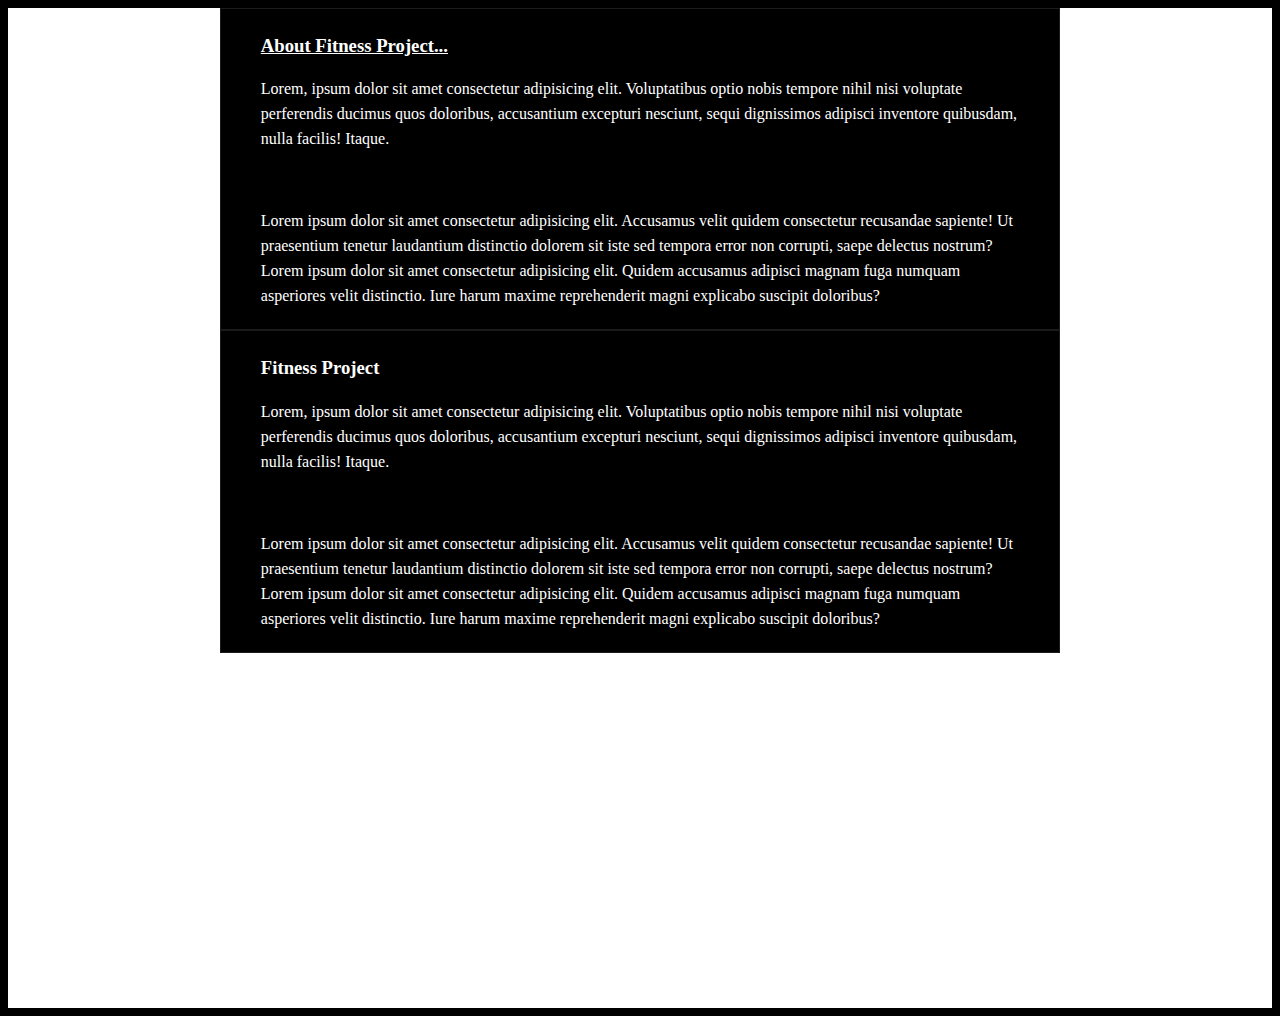
<file: Project-1/about.html>
<!DOCTYPE html>
<html lang="en">
<head>
    <meta charset="UTF-8">
    <meta http-equiv="X-UA-Compatible" content="IE=edge">
    <meta name="viewport" content="width=device-width, initial-scale=1.0">
    <title>About Fitness-Project</title>
    <style>
        *{
            background-color: black;
            color: white;
        }
        .container{
            width: 100%;
            background-color: white;
            height: 1000px;
            margin: auto;
            color: black;

        }
        #box{
            border: 1px solid rgb(27, 27, 27);
            width: 60%;
            padding: 5px 40px;
            /* margin: 10px 5px; */
            margin: auto;
            line-height: 25px;
        }
      

    </style>
    
</head>
<body>
    <div class="container">
        <div id="box">
            <h3> <u>About Fitness Project...</u></h3>
            <p>Lorem, ipsum dolor sit amet consectetur adipisicing elit. Voluptatibus optio nobis tempore nihil nisi voluptate
                perferendis ducimus quos doloribus, accusantium excepturi nesciunt, sequi dignissimos adipisci inventore
                quibusdam, nulla facilis! Itaque.</p>
            <br>
            <p>Lorem ipsum dolor sit amet consectetur adipisicing elit. Accusamus velit quidem consectetur recusandae sapiente!
                Ut praesentium tenetur laudantium distinctio dolorem sit iste sed tempora error non corrupti, saepe delectus
                nostrum? Lorem ipsum dolor sit amet consectetur adipisicing elit. Quidem accusamus adipisci magnam fuga numquam
                asperiores velit distinctio. Iure harum maxime reprehenderit magni explicabo suscipit doloribus?</p>
        </div>
        <div id="box">
            <h3>Fitness Project</h3>
            <p>Lorem, ipsum dolor sit amet consectetur adipisicing elit. Voluptatibus optio nobis tempore nihil nisi voluptate
                perferendis ducimus quos doloribus, accusantium excepturi nesciunt, sequi dignissimos adipisci inventore
                quibusdam, nulla facilis! Itaque.</p>
            <br>
            <p>Lorem ipsum dolor sit amet consectetur adipisicing elit. Accusamus velit quidem consectetur recusandae sapiente!
                Ut praesentium tenetur laudantium distinctio dolorem sit iste sed tempora error non corrupti, saepe delectus
                nostrum? Lorem ipsum dolor sit amet consectetur adipisicing elit. Quidem accusamus adipisci magnam fuga numquam
                asperiores velit distinctio. Iure harum maxime reprehenderit magni explicabo suscipit doloribus?</p>
        </div>
        
        
        
    </div>
    
    
    
</body>
</html>
</file>
